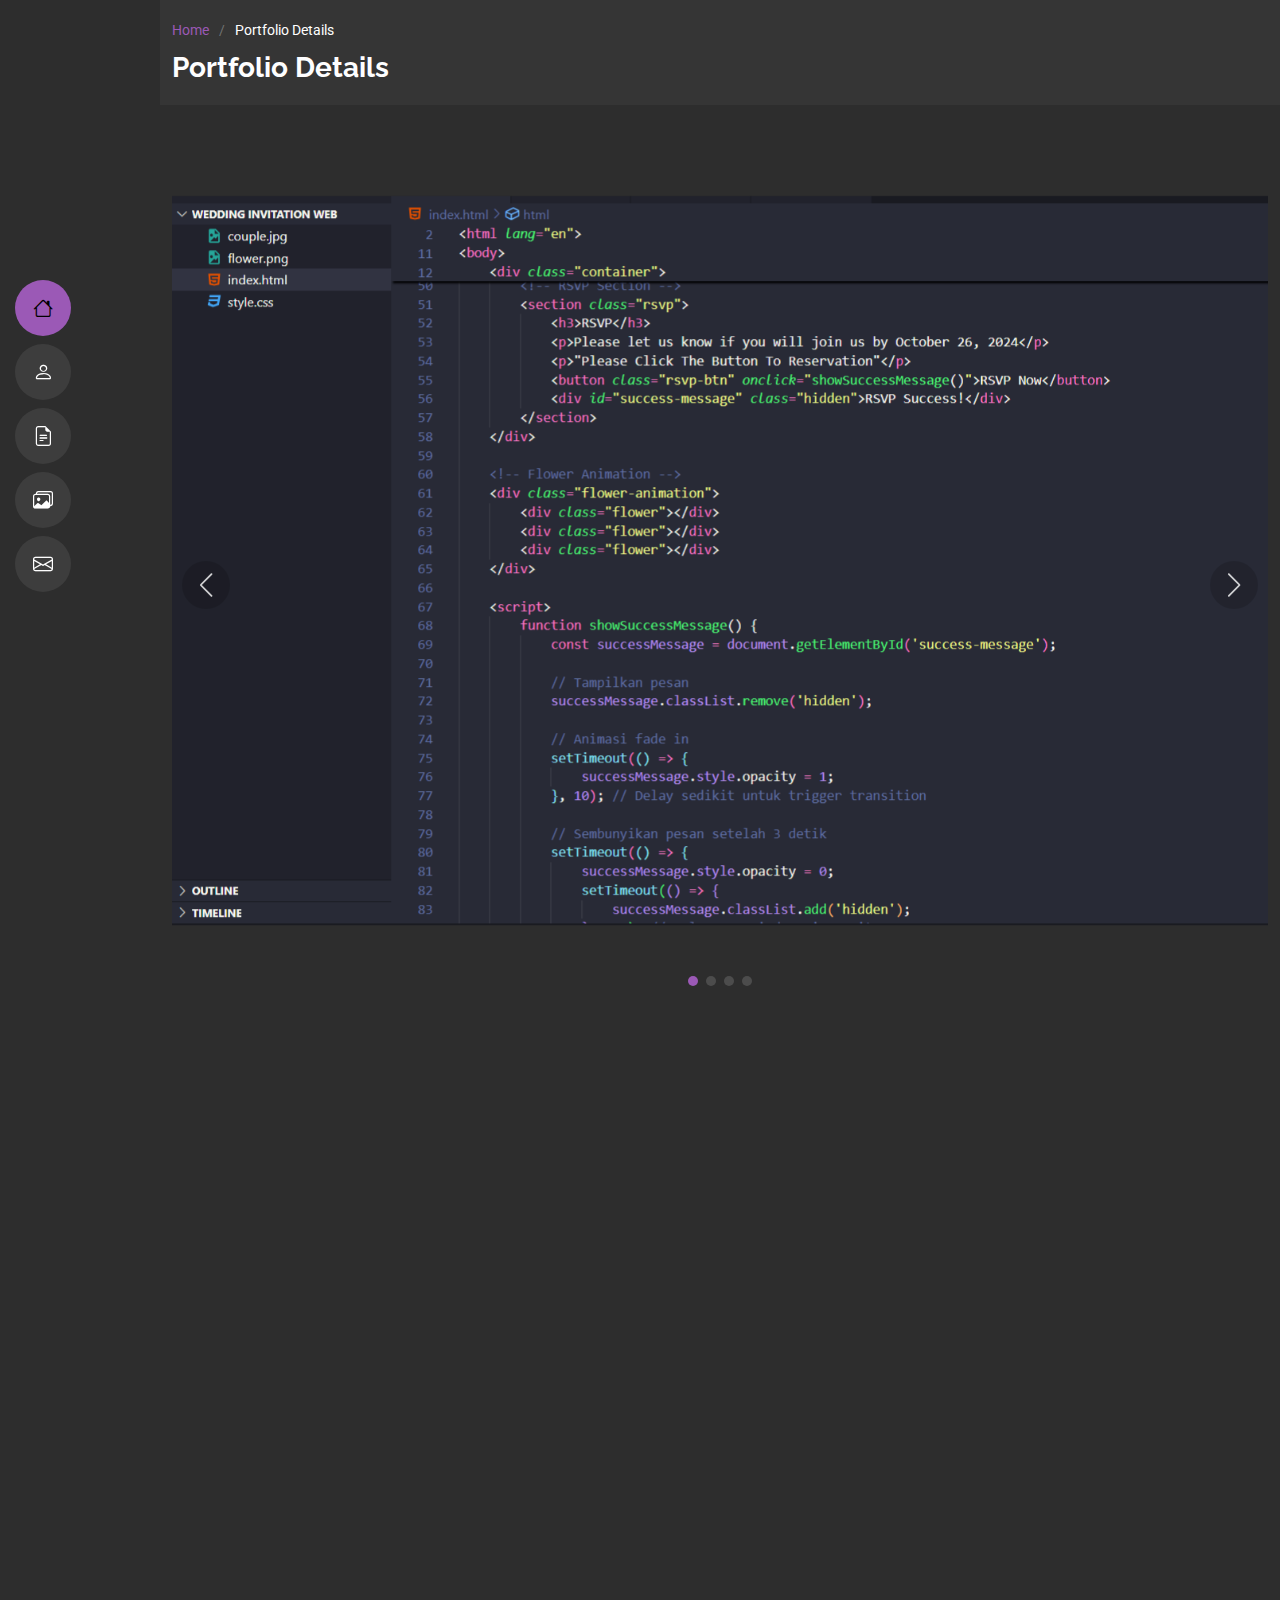
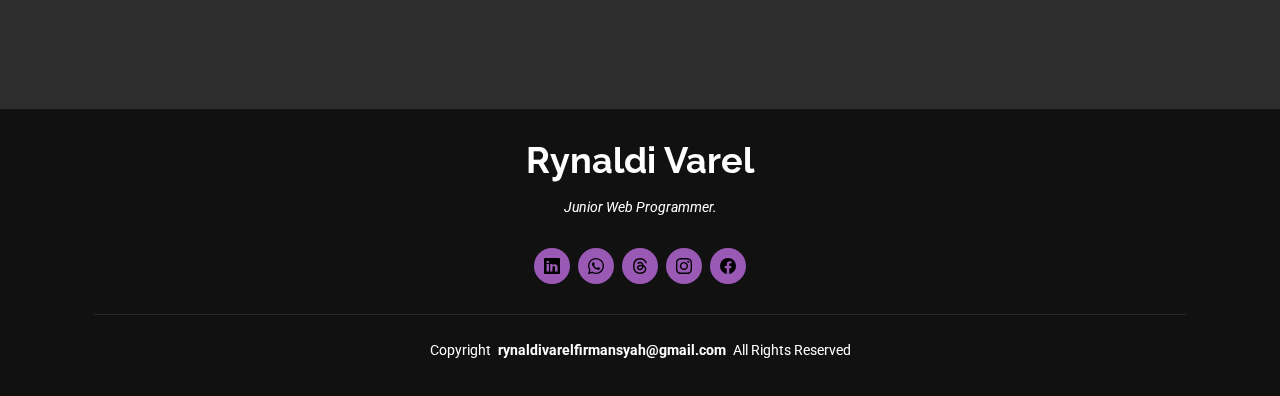
<file: portfolio-details.html>
<!DOCTYPE html>
<html lang="en">

<head>
  <meta charset="utf-8">
  <meta content="width=device-width, initial-scale=1.0" name="viewport">
  <title>Portfolio Details - My Portofolio Rynaldi</title>
  <meta content="" name="description">
  <meta content="" name="keywords">

  <!-- Favicons -->
  <link href="assets/img/favicon.png" rel="icon">
  <link href="assets/img/apple-touch-icon.png" rel="apple-touch-icon">

  <!-- Fonts -->
  <link href="https://fonts.googleapis.com" rel="preconnect">
  <link href="https://fonts.gstatic.com" rel="preconnect" crossorigin>
  <link href="https://fonts.googleapis.com/css2?family=Roboto:ital,wght@0,100;0,300;0,400;0,500;0,700;0,900;1,100;1,300;1,400;1,500;1,700;1,900&family=Poppins:ital,wght@0,100;0,200;0,300;0,400;0,500;0,600;0,700;0,800;0,900;1,100;1,200;1,300;1,400;1,500;1,600;1,700;1,800;1,900&family=Raleway:ital,wght@0,100;0,200;0,300;0,400;0,500;0,600;0,700;0,800;0,900;1,100;1,200;1,300;1,400;1,500;1,600;1,700;1,800;1,900&display=swap" rel="stylesheet">

  <!-- Vendor CSS Files -->
  <link href="assets/vendor/bootstrap/css/bootstrap.min.css" rel="stylesheet">
  <link href="assets/vendor/bootstrap-icons/bootstrap-icons.css" rel="stylesheet">
  <link href="assets/vendor/aos/aos.css" rel="stylesheet">
  <link href="assets/vendor/glightbox/css/glightbox.min.css" rel="stylesheet">
  <link href="assets/vendor/swiper/swiper-bundle.min.css" rel="stylesheet">

  <!-- Main CSS File -->
  <link href="assets/css/main.css" rel="stylesheet">

  <!-- =======================================================
  * Template Name: MyResume
  * Template URL: https://bootstrapmade.com/free-html-bootstrap-template-my-resume/
  * Updated: Jun 29 2024 with Bootstrap v5.3.3
  * Author: BootstrapMade.com
  * License: https://bootstrapmade.com/license/
  ======================================================== -->
</head>

<body class="portfolio-details-page">

  <header id="header" class="header d-flex flex-column justify-content-center">

    <i class="header-toggle d-xl-none bi bi-list"></i>

    <nav id="navmenu" class="navmenu">
      <ul>
<li><a href="#hero" class="active"><i class="bi bi-house navicon"></i><span>Home</span></a></li>
        <li><a href="#about"><i class="bi bi-person navicon"></i><span>About</span></a></li>
        <li><a href="#resume"><i class="bi bi-file-earmark-text navicon"></i><span>Resume</span></a></li>
        <li><a href="#portfolio"><i class="bi bi-images navicon"></i><span>Portfolio</span></a></li>
        <!--<li><a href="#services"><i class="bi bi-hdd-stack navicon"></i><span>Services</span></a></li><-->
        <li><a href="#contact"><i class="bi bi-envelope navicon"></i><span>Contact</span></a></li>
      </ul>
    </nav>

  </header>

  <main class="main">

    <!-- Page Title -->
    <div class="page-title" data-aos="fade">
      <div class="container">
        <nav class="breadcrumbs">
          <ol>
            <li><a href="index.html">Home</a></li>
            <li class="current">Portfolio Details</li>
          </ol>
        </nav>
        <h1>Portfolio Details</h1>
      </div>
    </div><!-- End Page Title -->

    <!-- Portfolio Details Section -->
    <section id="portfolio-details" class="portfolio-details section">

      <div class="container" data-aos="fade-up">

        <div class="portfolio-details-slider swiper init-swiper">
          <script type="application/json" class="swiper-config">
            {
              "loop": true,
              "speed": 600,
              "autoplay": {
                "delay": 5000
              },
              "slidesPerView": "auto",
              "navigation": {
                "nextEl": ".swiper-button-next",
                "prevEl": ".swiper-button-prev"
              },
              "pagination": {
                "el": ".swiper-pagination",
                "type": "bullets",
                "clickable": true
              }
            }
          </script>
          <div class="swiper-wrapper align-items-center">

            <div class="swiper-slide">
              <img src="assets/img/portfolio/WedInvitCode.png" alt="">
            </div>

            <div class="swiper-slide">
              <img src="assets/img/portfolio/RestoCode.png" alt="">
            </div>

            <div class="swiper-slide">
              <img src="assets/img/portfolio/BasicCrudCode.png" alt="">
            </div>

            <div class="swiper-slide">
              <img src="assets/img/portfolio/MyPortfolioCode.png" alt="">
            </div>

          </div>
          <div class="swiper-button-prev"></div>
          <div class="swiper-button-next"></div>
          <div class="swiper-pagination"></div>
        </div>

        <div class="row justify-content-between gy-4 mt-4">

          <div class="col-lg-8" data-aos="fade-up">
            <div class="portfolio-description">
              <h2>About This Project Code For Portfolio</h2>
              <p>
                This is the example code behind the web project that I have created, it looks simple and easy because I still have to learn more about creating this web project.
              </p>
              <p>
                I will continue to learn and learn about making a proper website so that it is suitable for use by people who need it.
              </p>

              <div class="testimonial-item">
                <p>
                  <i class="bi bi-quote quote-icon-left"></i>
                  <span>The only way to learn a new programming language is by writing programs in it.</span>
                  <i class="bi bi-quote quote-icon-right"></i>
                </p>
                <div>
                  <img src="assets/img/portfolio/Dennis_Ritchie.jpg" class="testimonial-img" alt="">
                  <h3>Dennis Ritchie</h3>
                  <h4>inventor of the C programming language</h4>
                </div>
              </div>

              <p>
                "Don't be afraid of errors, because with each error, we learn to be better. Debugging is part of the process to become a great programmer!"
              </p>

              <p>
                "Never feel too small in the world of programming. Every line of code you write has the potential to change the world."
              </p>

              <p>
                "Coding is like solving puzzles; the more you practice, the sharper your skills become. Failing today doesn’t mean failing forever."
              </p>

              <p>
                -For Programmers, By Programmers.
              </p>

            </div>
          </div>

          <div class="col-lg-3" data-aos="fade-up" data-aos-delay="100">
            <div class="portfolio-info">
              <h3>Project information</h3>
              <ul>
                <li><strong>Category</strong> Web code</li>
                <li><strong>Client</strong> None</li>
                <li><strong>Project date</strong> 01 January, 2024 - Present</li>
                <li><strong>Project Creator</strong> Rynaldi Varel</li>
                <!--<li><strong>Project URL</strong> <a href="#">www.example.com</a></li>-->
                <li><a href="#" class="btn-visit align-self-start">Visit Website</a></li>
              </ul>
            </div>
          </div>

        </div>

      </div>

    </section><!-- /Portfolio Details Section -->

  </main>

  <footer id="footer" class="footer position-relative light-background">
    <div class="container">
      <h3 class="sitename">Rynaldi Varel</h3>
      <p>Junior Web Programmer.</p>
      <div class="social-links d-flex justify-content-center">
        <a href="https://www.linkedin.com/in/rynaldi-varel-126598336?utm_source=share&utm_campaign=share_via&utm_content=profile&utm_medium=android_app"><i class="bi bi-linkedin"></i></a>
        <a href="https://wa.me/qr/FPFV6TZVAUN2C1"><i class="bi bi-whatsapp"></i></a>
        <a href="https://www.threads.net/@rynalddway?source_application=com.instagram.android&glyph_type=SELF_PROFILE"><i class="bi bi-threads"></i></a>
        <a href="https://www.instagram.com/rynalddway/profilecard/?igsh=MW5hNXgxcGg0Ym1pMA=="><i class="bi bi-instagram"></i></a>
        <a href="https://www.facebook.com/rynaldi.firmansyah.9?mibextid=ZbWKwL"><i class="bi bi-facebook"></i></a>
      </div>
      <div class="container">
        <div class="copyright">
          <span>Copyright</span> <strong class="px-1 sitename">rynaldivarelfirmansyah@gmail.com</strong> <span>All Rights Reserved</span>
        </div>
        <div class="credits">
          <!-- All the links in the footer should remain intact. -->
          <!-- You can delete the links only if you've purchased the pro version. -->
          <!-- Licensing information: https://bootstrapmade.com/license/ -->
          <!-- Purchase the pro version with working PHP/AJAX contact form: [buy-url] -->
          <!--Designed by <a href="https://bootstrapmade.com/">BootstrapMade</a>-->
        </div>
      </div>
    </div>
  </footer>

  <!-- Scroll Top -->
  <a href="#" id="scroll-top" class="scroll-top d-flex align-items-center justify-content-center"><i class="bi bi-arrow-up-short"></i></a>

  <!-- Preloader -->
  <div id="preloader"></div>

  <!-- Vendor JS Files -->
  <script src="assets/vendor/bootstrap/js/bootstrap.bundle.min.js"></script>
  <script src="assets/vendor/php-email-form/validate.js"></script>
  <script src="assets/vendor/aos/aos.js"></script>
  <script src="assets/vendor/typed.js/typed.umd.js"></script>
  <script src="assets/vendor/purecounter/purecounter_vanilla.js"></script>
  <script src="assets/vendor/waypoints/noframework.waypoints.js"></script>
  <script src="assets/vendor/glightbox/js/glightbox.min.js"></script>
  <script src="assets/vendor/imagesloaded/imagesloaded.pkgd.min.js"></script>
  <script src="assets/vendor/isotope-layout/isotope.pkgd.min.js"></script>
  <script src="assets/vendor/swiper/swiper-bundle.min.js"></script>

  <!-- Main JS File -->
  <script src="assets/js/main.js"></script>

</body>

</html>
</file>
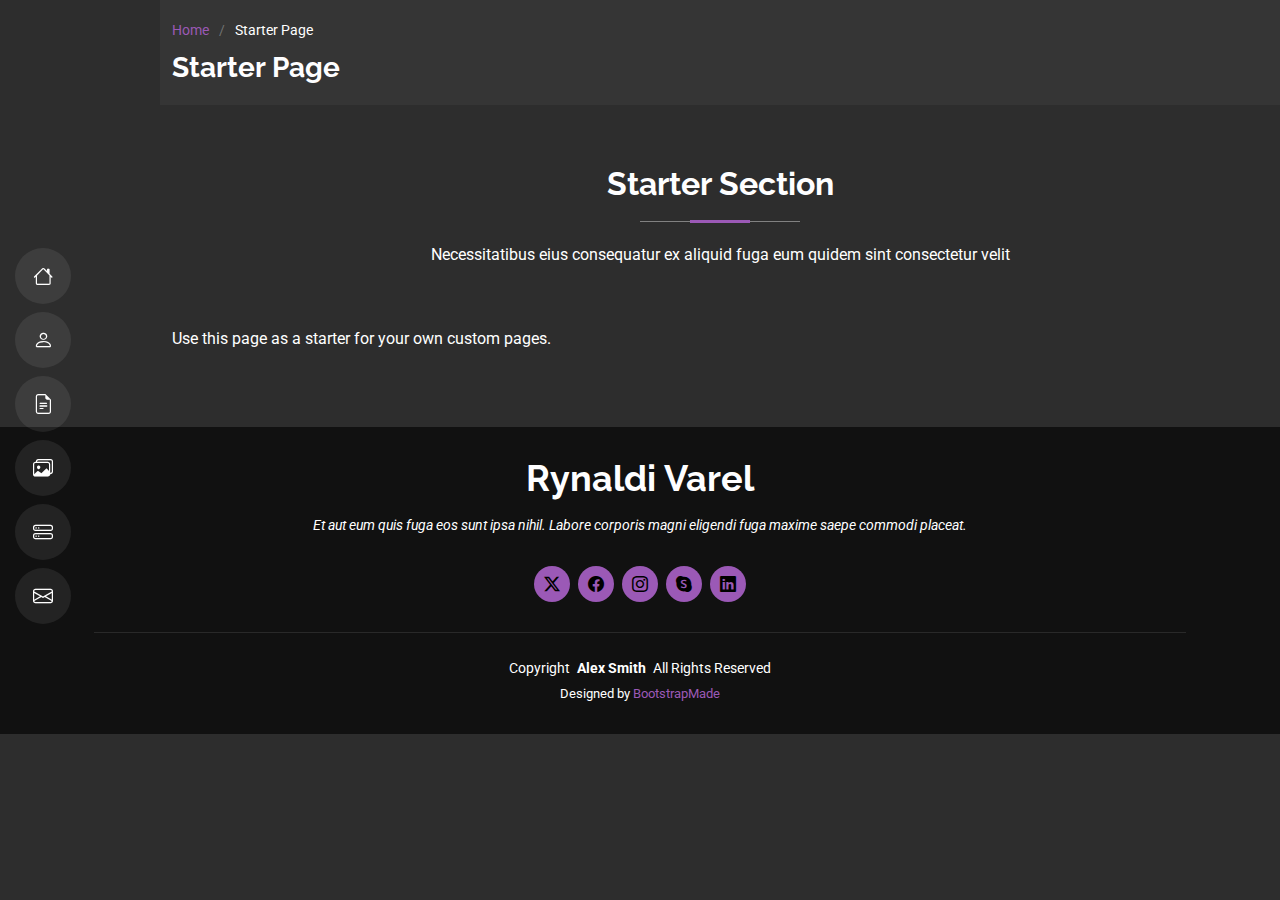
<file: starter-page.html>
<!DOCTYPE html>
<html lang="en">

<head>
  <meta charset="utf-8">
  <meta content="width=device-width, initial-scale=1.0" name="viewport">
  <title>Starter Page - MyResume Bootstrap Template</title>
  <meta content="" name="description">
  <meta content="" name="keywords">

  <!-- Favicons -->
  <link href="assets/img/favicon.png" rel="icon">
  <link href="assets/img/apple-touch-icon.png" rel="apple-touch-icon">

  <!-- Fonts -->
  <link href="https://fonts.googleapis.com" rel="preconnect">
  <link href="https://fonts.gstatic.com" rel="preconnect" crossorigin>
  <link href="https://fonts.googleapis.com/css2?family=Roboto:ital,wght@0,100;0,300;0,400;0,500;0,700;0,900;1,100;1,300;1,400;1,500;1,700;1,900&family=Poppins:ital,wght@0,100;0,200;0,300;0,400;0,500;0,600;0,700;0,800;0,900;1,100;1,200;1,300;1,400;1,500;1,600;1,700;1,800;1,900&family=Raleway:ital,wght@0,100;0,200;0,300;0,400;0,500;0,600;0,700;0,800;0,900;1,100;1,200;1,300;1,400;1,500;1,600;1,700;1,800;1,900&display=swap" rel="stylesheet">

  <!-- Vendor CSS Files -->
  <link href="assets/vendor/bootstrap/css/bootstrap.min.css" rel="stylesheet">
  <link href="assets/vendor/bootstrap-icons/bootstrap-icons.css" rel="stylesheet">
  <link href="assets/vendor/aos/aos.css" rel="stylesheet">
  <link href="assets/vendor/glightbox/css/glightbox.min.css" rel="stylesheet">
  <link href="assets/vendor/swiper/swiper-bundle.min.css" rel="stylesheet">

  <!-- Main CSS File -->
  <link href="assets/css/main.css" rel="stylesheet">

  <!-- =======================================================
  * Template Name: MyResume
  * Template URL: https://bootstrapmade.com/free-html-bootstrap-template-my-resume/
  * Updated: Jun 29 2024 with Bootstrap v5.3.3
  * Author: BootstrapMade.com
  * License: https://bootstrapmade.com/license/
  ======================================================== -->
</head>

<body class="starter-page-page">

  <header id="header" class="header d-flex flex-column justify-content-center">

    <i class="header-toggle d-xl-none bi bi-list"></i>

    <nav id="navmenu" class="navmenu">
      <ul>
        <li><a href="#hero"><i class="bi bi-house navicon"></i><span>Home</span></a></li>
        <li><a href="#about"><i class="bi bi-person navicon"></i><span>About</span></a></li>
        <li><a href="#resume"><i class="bi bi-file-earmark-text navicon"></i><span>Resume</span></a></li>
        <li><a href="#portfolio"><i class="bi bi-images navicon"></i><span>Portfolio</span></a></li>
        <li><a href="#services"><i class="bi bi-hdd-stack navicon"></i><span>Services</span></a></li>
        <li><a href="#contact"><i class="bi bi-envelope navicon"></i><span>Contact</span></a></li>
      </ul>
    </nav>

  </header>

  <main class="main">

    <!-- Page Title -->
    <div class="page-title" data-aos="fade">
      <div class="container">
        <nav class="breadcrumbs">
          <ol>
            <li><a href="index.html">Home</a></li>
            <li class="current">Starter Page</li>
          </ol>
        </nav>
        <h1>Starter Page</h1>
      </div>
    </div><!-- End Page Title -->

    <!-- Starter Section Section -->
    <section id="starter-section" class="starter-section section">

      <!-- Section Title -->
      <div class="container section-title" data-aos="fade-up">
        <h2>Starter Section</h2>
        <p>Necessitatibus eius consequatur ex aliquid fuga eum quidem sint consectetur velit</p>
      </div><!-- End Section Title -->

      <div class="container" data-aos="fade-up">
        <p>Use this page as a starter for your own custom pages.</p>
      </div>

    </section><!-- /Starter Section Section -->

  </main>

  <footer id="footer" class="footer position-relative light-background">
    <div class="container">
      <h3 class="sitename">Rynaldi Varel</h3>
      <p>Et aut eum quis fuga eos sunt ipsa nihil. Labore corporis magni eligendi fuga maxime saepe commodi placeat.</p>
      <div class="social-links d-flex justify-content-center">
        <a href=""><i class="bi bi-twitter-x"></i></a>
        <a href=""><i class="bi bi-facebook"></i></a>
        <a href=""><i class="bi bi-instagram"></i></a>
        <a href=""><i class="bi bi-skype"></i></a>
        <a href=""><i class="bi bi-linkedin"></i></a>
      </div>
      <div class="container">
        <div class="copyright">
          <span>Copyright</span> <strong class="px-1 sitename">Alex Smith</strong> <span>All Rights Reserved</span>
        </div>
        <div class="credits">
          <!-- All the links in the footer should remain intact. -->
          <!-- You can delete the links only if you've purchased the pro version. -->
          <!-- Licensing information: https://bootstrapmade.com/license/ -->
          <!-- Purchase the pro version with working PHP/AJAX contact form: [buy-url] -->
          Designed by <a href="https://bootstrapmade.com/">BootstrapMade</a>
        </div>
      </div>
    </div>
  </footer>

  <!-- Scroll Top -->
  <a href="#" id="scroll-top" class="scroll-top d-flex align-items-center justify-content-center"><i class="bi bi-arrow-up-short"></i></a>

  <!-- Preloader -->
  <div id="preloader"></div>

  <!-- Vendor JS Files -->
  <script src="assets/vendor/bootstrap/js/bootstrap.bundle.min.js"></script>
  <script src="assets/vendor/php-email-form/validate.js"></script>
  <script src="assets/vendor/aos/aos.js"></script>
  <script src="assets/vendor/typed.js/typed.umd.js"></script>
  <script src="assets/vendor/purecounter/purecounter_vanilla.js"></script>
  <script src="assets/vendor/waypoints/noframework.waypoints.js"></script>
  <script src="assets/vendor/glightbox/js/glightbox.min.js"></script>
  <script src="assets/vendor/imagesloaded/imagesloaded.pkgd.min.js"></script>
  <script src="assets/vendor/isotope-layout/isotope.pkgd.min.js"></script>
  <script src="assets/vendor/swiper/swiper-bundle.min.js"></script>

  <!-- Main JS File -->
  <script src="assets/js/main.js"></script>

</body>

</html>
</file>
<file: assets/css/main.css>
body::-webkit-scrollbar {
  width: 15px !important;
  }

body::-webkit-scrollbar-track {
  background-color: #2d2d2d !important;
  border-radius: thin !important;
  }

body::-webkit-scrollbar-thumb {
  background-color: #4b4a4a !important;
  border-radius: 5px !important;
  }

body::-webkit-scrollbar-thumb:hover {
  background-color: #9b59b6 !important;
  }

html {
  scrollbar-width: thin; 
  scrollbar-color: #9b59b6 #2d2d2d; /* Warna thumb dan track */
  }


/* Fonts */
:root {
  --default-font: "Roboto",  system-ui, -apple-system, "Segoe UI", Roboto, "Helvetica Neue", Arial, "Noto Sans", "Liberation Sans", sans-serif, "Apple Color Emoji", "Segoe UI Emoji", "Segoe UI Symbol", "Noto Color Emoji";
  --heading-font: "Raleway",  sans-serif;
  --nav-font: "Poppins",  sans-serif;
}

/* Global Colors - The following color variables are used throughout the website. Updating them here will change the color scheme of the entire website */
:root { 
  --background-color: #2d2d2d; /* Background color for the entire website, including individual sections */
  --default-color: #ffffff; /* Default color used for the majority of the text content across the entire website */
  --heading-color: #fefeff; /* Color for headings, subheadings and title throughout the website */
  --accent-color: #9b59b6; /* Accent color that represents your brand on the website. It's used for buttons, links, and other elements that need to stand out */
  --surface-color: #ffffff; /* The surface color is used as a background of boxed elements within sections, such as cards, icon boxes, or other elements that require a visual separation from the global background. */
  --contrast-color: #000000; /* Contrast color for text, ensuring readability against backgrounds of accent, heading, or default colors. */
}

/* Nav Menu Colors - The following color variables are used specifically for the navigation menu. They are separate from the global colors to allow for more customization options */
:root {
  --nav-color: #ffffff;  /* The default color of the main navmenu links */
  --nav-hover-color: #9b59b6; /* Applied to main navmenu links when they are hovered over or active */
  --nav-mobile-background-color: #ffffff; /* Used as the background color for mobile navigation menu */
  --nav-dropdown-background-color: #ffffff; /* Used as the background color for dropdown items that appear when hovering over primary navigation items */
  --nav-dropdown-color: #31363b; /* Used for navigation links of the dropdown items in the navigation menu. */
  --nav-dropdown-hover-color: #9b59b6; /* Similar to --nav-hover-color, this color is applied to dropdown navigation links when they are hovered over. */
}

/* Color Presets - These classes override global colors when applied to any section or element, providing reuse of the sam color scheme. */

.light-background {
  --background-color: #0a0a0acb;
  --surface-color: #ffffff;
}

.dark-background {
  --background-color: #060606;
  --default-color: #ffffff;
  --heading-color: #ffffff;
  --surface-color: #252525;
  --contrast-color: #ffffff;
}

/* Smooth scroll */
:root {
  scroll-behavior: smooth;
}

/*--------------------------------------------------------------
# General Styling & Shared Classes
--------------------------------------------------------------*/
body {
  color: var(--default-color);
  background-color: var(--background-color);
  font-family: var(--default-font);
}

a {
  color: var(--accent-color);
  text-decoration: none;
  transition: 0.3s;
}

a:hover {
  color: color-mix(in srgb, var(--accent-color), transparent 25%);
  text-decoration: none;
}

h1,
h2,
h3,
h4,
h5,
h6 {
  color: var(--heading-color);
  font-family: var(--heading-font);
}

/* PHP Email Form Messages
------------------------------*/
.php-email-form .error-message {
  display: none;
  background: #df1529;
  color: #ffffff;
  text-align: left;
  padding: 15px;
  margin-bottom: 24px;
  font-weight: 600;
}

.php-email-form .sent-message {
  display: none;
  color: #ffffff;
  background: #059652;
  text-align: center;
  padding: 15px;
  margin-bottom: 24px;
  font-weight: 600;
}

.php-email-form .loading {
  display: none;
  background: var(--surface-color);
  text-align: center;
  padding: 15px;
  margin-bottom: 24px;
}

.php-email-form .loading:before {
  content: "";
  display: inline-block;
  border-radius: 50%;
  width: 24px;
  height: 24px;
  margin: 0 10px -6px 0;
  border: 3px solid var(--accent-color);
  border-top-color: var(--surface-color);
  animation: php-email-form-loading 1s linear infinite;
}

@keyframes php-email-form-loading {
  0% {
    transform: rotate(0deg);
  }

  100% {
    transform: rotate(360deg);
  }
}

/*--------------------------------------------------------------
# Global Header
--------------------------------------------------------------*/
.header {
  color: var(--default-color);
  position: fixed;
  top: 0;
  left: 0;
  bottom: 0;
  padding: 0 15px;
  transition: all ease-in-out 0.3s;
  overflow-y: auto;
  z-index: 997;
  min-width: 200px;
}

@media (max-width: 1199px) {
  .header {
    background-color: var(--background-color);
    border-right: 1px solid color-mix(in srgb, var(--default-color), transparent 90%);
    width: 300px;
    left: -100%;
  }
}

@media (min-width: 1200px) and (max-width: 1600px) {
  .header~main {
    margin-left: 160px;
  }

  .header~main .hero {
    margin-left: -160px;
    width: 100vw;
  }
}

.header.header-show {
  left: 0;
}

.header .header-toggle {
  color: var(--contrast-color);
  background-color: var(--accent-color);
  font-size: 22px;
  display: flex;
  align-items: center;
  justify-content: center;
  width: 40px;
  height: 40px;
  border-radius: 50%;
  cursor: pointer;
  position: fixed;
  top: 15px;
  right: 15px;
  z-index: 9999;
  transition: background-color 0.3s;
}

.header .header-toggle:hover {
  color: var(--contrast-color);
  background-color: color-mix(in srgb, var(--accent-color) 90%, white 15%);
}

/*--------------------------------------------------------------
# Navigation Menu
--------------------------------------------------------------*/
.navmenu {
  padding: 0;
  z-index: 9997;
}

.navmenu ul {
  list-style: none;
  padding: 0 0 20px 0;
  margin: 0;
  width: 140px;
}

.navmenu a,
.navmenu a:focus {
  color: var(--nav-color);
  font-family: var(--nav-font);
  display: flex;
  align-items: center;
  padding: 10px 18px;
  margin-bottom: 8px;
  font-size: 15px;
  border-radius: 50px;
  background: color-mix(in srgb, var(--default-color), transparent 92%);
  height: 56px;
  width: 100%;
  overflow: hidden;
  transition: 0.3s;
}

.navmenu a i,
.navmenu a:focus i {
  font-size: 20px;
}

.navmenu a span,
.navmenu a:focus span {
  padding: 0 5px 0 7px;
}

@media (min-width: 992px) {

  .navmenu a,
  .navmenu a:focus {
    max-width: 56px;
  }

  .navmenu a span,
  .navmenu a:focus span {
    display: none;
  }
}

.navmenu a:hover,
.navmenu .active,
.navmenu .active:focus,
.navmenu li:hover>a {
  color: var(--contrast-color);
  background: var(--nav-hover-color);
}

.navmenu a:hover,
.navmenu li:hover>a {
  max-width: 100%;
  color: var(--contrast-color);
}

.navmenu a:hover span,
.navmenu li:hover>a span {
  display: block;
}

/*--------------------------------------------------------------
# Global Footer
--------------------------------------------------------------*/
.footer {
  color: var(--default-color);
  background-color: var(--background-color);
  font-size: 14px;
  text-align: center;
  padding: 30px 0;
  position: relative;
}

.footer h3 {
  font-size: 36px;
  font-weight: 700;
  position: relative;
  padding: 0;
  margin: 0 0 15px 0;
}

.footer p {
  font-size: 15;
  font-style: italic;
  padding: 0;
  margin: 0 0 30px 0;
}

.footer .social-links {
  margin: 0 0 30px 0;
}

.footer .social-links a {
  font-size: 16px;
  display: flex;
  align-items: center;
  justify-content: center;
  background: var(--accent-color);
  color: var(--contrast-color);
  line-height: 1;
  margin: 0 4px;
  border-radius: 50%;
  text-align: center;
  width: 36px;
  height: 36px;
  transition: 0.3s;
}

.footer .social-links a:hover {
  background: color-mix(in srgb, var(--accent-color), transparent 20%);
  text-decoration: none;
}

.footer .copyright {
  padding-top: 25px;
  border-top: 1px solid color-mix(in srgb, var(--default-color), transparent 90%);
}

.footer .credits {
  font-size: 13px;
  padding-top: 5px;
}

/*--------------------------------------------------------------
# Preloader
--------------------------------------------------------------*/
#preloader {
  position: fixed;
  inset: 0;
  z-index: 999999;
  overflow: hidden;
  background: var(--background-color);
  transition: all 0.6s ease-out;
}

#preloader:before {
  content: "";
  position: fixed;
  top: calc(50% - 30px);
  left: calc(50% - 30px);
  border: 6px solid #ffffff;
  border-color: var(--accent-color) transparent var(--accent-color) transparent;
  border-radius: 50%;
  width: 60px;
  height: 60px;
  animation: animate-preloader 1.5s linear infinite;
}

@keyframes animate-preloader {
  0% {
    transform: rotate(0deg);
  }

  100% {
    transform: rotate(360deg);
  }
}

/*--------------------------------------------------------------
# Scroll Top Button
--------------------------------------------------------------*/
.scroll-top {
  position: fixed;
  visibility: hidden;
  opacity: 0;
  right: 15px;
  bottom: -15px;
  z-index: 99999;
  background-color: var(--accent-color);
  width: 44px;
  height: 44px;
  border-radius: 50px;
  transition: all 0.4s;
}

.scroll-top i {
  font-size: 24px;
  color: var(--contrast-color);
  line-height: 0;
}

.scroll-top:hover {
  background-color: color-mix(in srgb, var(--accent-color), transparent 20%);
  color: var(--contrast-color);
}

.scroll-top.active {
  visibility: visible;
  opacity: 1;
  bottom: 15px;
}

/*--------------------------------------------------------------
# Disable aos animation delay on mobile devices
--------------------------------------------------------------*/
@media screen and (max-width: 768px) {
  [data-aos-delay] {
    transition-delay: 0 !important;
  }
}

/*--------------------------------------------------------------
# Global Page Titles & Breadcrumbs
--------------------------------------------------------------*/
.page-title {
  --background-color: color-mix(in srgb, var(--default-color), transparent 96%);
  color: var(--default-color);
  background-color: var(--background-color);
  padding: 20px 0;
  position: relative;
}

.page-title h1 {
  font-size: 28px;
  font-weight: 700;
  margin: 0;
}

.page-title .breadcrumbs ol {
  display: flex;
  flex-wrap: wrap;
  list-style: none;
  padding: 0 0 10px 0;
  margin: 0;
  font-size: 14px;
  font-weight: 400;
}

.page-title .breadcrumbs ol li+li {
  padding-left: 10px;
}

.page-title .breadcrumbs ol li+li::before {
  content: "/";
  display: inline-block;
  padding-right: 10px;
  color: color-mix(in srgb, var(--default-color), transparent 70%);
}

/*--------------------------------------------------------------
# Global Sections
--------------------------------------------------------------*/
section,
.section {
  color: var(--default-color);
  background-color: var(--background-color);
  padding: 60px 0;
  overflow: clip;
}

/*--------------------------------------------------------------
# Global Section Titles
--------------------------------------------------------------*/
.section-title {
  text-align: center;
  padding-bottom: 60px;
  position: relative;
}

.section-title h2 {
  font-size: 32px;
  font-weight: 700;
  margin-bottom: 20px;
  padding-bottom: 20px;
  position: relative;
}

.section-title h2:before {
  content: "";
  position: absolute;
  display: block;
  width: 160px;
  height: 1px;
  background: color-mix(in srgb, var(--default-color), transparent 60%);
  left: 0;
  right: 0;
  bottom: 1px;
  margin: auto;
}

.section-title h2::after {
  content: "";
  position: absolute;
  display: block;
  width: 60px;
  height: 3px;
  background: var(--accent-color);
  left: 0;
  right: 0;
  bottom: 0;
  margin: auto;
}

.section-title p {
  margin-bottom: 0;
}

/*--------------------------------------------------------------
# Hero Section
--------------------------------------------------------------*/
.hero {
  width: 100%;
  min-height: 100vh;
  position: relative;
  padding: 80px 0;
  display: flex;
  align-items: center;
  justify-content: center;
}

.hero img {
  position: absolute;
  inset: 0;
  display: block;
  width: 100%;
  height: 100%;
  object-fit: cover;
  z-index: 1;
}

.hero:before {
  content: "";
  background: color-mix(in srgb, var(--background-color), transparent 30%);
  position: absolute;
  inset: 0;
  z-index: 2;
}

.hero .container {
  position: relative;
  z-index: 3;
}

.hero h2 {
  margin: 0;
  font-size: 64px;
  font-weight: 700;
}

.hero p {
  margin: 5px 0 0 0;
  font-size: 26px;
}

.hero p span {
  letter-spacing: 1px;
  border-bottom: 2px solid var(--accent-color);
}

.hero .social-links {
  margin-top: 25px;
}

.hero .social-links a {
  font-size: 20px;
  display: inline-block;
  color: color-mix(in srgb, var(--default-color), transparent 30%);
  line-height: 1;
  margin-right: 20px;
  transition: 0.3s;
}

.hero .social-links a:hover {
  color: var(--accent-color);
}

@media (max-width: 768px) {
  .hero h2 {
    font-size: 32px;
  }

  .hero p {
    font-size: 20px;
  }
}

/*--------------------------------------------------------------
# About Section
--------------------------------------------------------------*/
.about .content h2 {
  font-weight: 700;
  font-size: 24px;
}

.about .content ul {
  list-style: none;
  padding: 0;
}

.about .content ul li {
  margin-bottom: 20px;
  display: flex;
  align-items: center;
}

.about .content ul strong {
  margin-right: 10px;
}

.about .content ul i {
  font-size: 16px;
  margin-right: 5px;
  color: var(--accent-color);
  line-height: 0;
}

/*--------------------------------------------------------------
# Stats Section
--------------------------------------------------------------*/
.stats i {
  background-color: var(--accent-color);
  color: var(--contrast-color);
  width: 54px;
  height: 54px;
  font-size: 24px;
  border-radius: 50px;
  display: inline-flex;
  align-items: center;
  justify-content: center;
  position: relative;
  z-index: 1;
}

.stats .stats-item {
  margin-top: 10px;
  width: 100%;
  position: relative;
  text-align: center;
  z-index: 0;
}

.stats .stats-item span {
  font-size: 36px;
  display: block;
  font-weight: 700;
  color: color-mix(in srgb, var(--default-color), transparent 20%);
}

.stats .stats-item p {
  padding: 0;
  margin: 0;
  color: color-mix(in srgb, var(--default-color), transparent 50%);
  font-size: 16px;
}

/*--------------------------------------------------------------
# Skills Section
--------------------------------------------------------------*/
.skills .progress {
  height: 60px;
  display: block;
  background: none;
  border-radius: 0;
}

.skills .progress .skill {
  color: var(--heading-color);
  padding: 0;
  margin: 0 0 6px 0;
  text-transform: uppercase;
  display: block;
  font-weight: 600;
  font-family: var(--heading-font);
}

.skills .progress .skill .val {
  float: right;
  font-style: normal;
}

.skills .progress-bar-wrap {
  background: color-mix(in srgb, var(--default-color), transparent 90%);
  height: 10px;
}

.skills .progress-bar {
  width: 1px;
  height: 10px;
  transition: 0.9s;
  background-color: var(--accent-color);
  border-radius: 0;
}

/*--------------------------------------------------------------
# Resume Section
--------------------------------------------------------------*/
.resume .resume-title {
  color: var(--heading-color);
  font-size: 26px;
  font-weight: 700;
  margin-top: 20px;
  margin-bottom: 20px;
}

.resume .resume-item {
  padding: 0 0 20px 20px;
  margin-top: -2px;
  border-left: 2px solid var(--accent-color);
  position: relative;
}

.resume .resume-item h4 {
  line-height: 18px;
  font-size: 18px;
  font-weight: 600;
  text-transform: uppercase;
  color: color-mix(in srgb, var(--default-color), transparent 20%);
  margin-bottom: 10px;
}

.resume .resume-item h5 {
  font-size: 16px;
  padding: 5px 15px;
  display: inline-block;
  font-weight: 600;
  margin-bottom: 10px;
}

.resume .resume-item ul {
  padding-left: 20px;
}

.resume .resume-item ul li {
  padding-bottom: 10px;
}

.resume .resume-item:last-child {
  padding-bottom: 0;
}

.resume .resume-item::before {
  content: "";
  position: absolute;
  width: 16px;
  height: 16px;
  border-radius: 50px;
  left: -9px;
  top: 0;
  background: var(--background-color);
  border: 2px solid var(--accent-color);
}

/*--------------------------------------------------------------
# Portfolio Section
--------------------------------------------------------------*/
.portfolio .portfolio-filters {
  padding: 0;
  margin: 0 auto 20px auto;
  list-style: none;
  text-align: center;
}

.portfolio .portfolio-filters li {
  cursor: pointer;
  display: inline-block;
  padding: 8px 20px 10px 20px;
  margin: 0;
  font-size: 15px;
  font-weight: 500;
  line-height: 1;
  margin-bottom: 5px;
  border-radius: 50px;
  transition: all 0.3s ease-in-out;
  font-family: var(--heading-font);
}

.portfolio .portfolio-filters li:hover,
.portfolio .portfolio-filters li.filter-active {
  color: var(--contrast-color);
  background-color: var(--accent-color);
}

.portfolio .portfolio-filters li:first-child {
  margin-left: 0;
}

.portfolio .portfolio-filters li:last-child {
  margin-right: 0;
}

@media (max-width: 575px) {
  .portfolio .portfolio-filters li {
    font-size: 14px;
    margin: 0 0 10px 0;
  }
}

.portfolio .portfolio-item {
  position: relative;
  overflow: hidden;
}

.portfolio .portfolio-item .portfolio-info {
  opacity: 0;
  position: absolute;
  left: 12px;
  right: 12px;
  bottom: -100%;
  z-index: 3;
  transition: all ease-in-out 0.5s;
  background: color-mix(in srgb, var(--background-color), transparent 10%);
  padding: 15px;
}

.portfolio .portfolio-item .portfolio-info h4 {
  font-size: 18px;
  font-weight: 600;
  padding-right: 50px;
}

.portfolio .portfolio-item .portfolio-info p {
  color: color-mix(in srgb, var(--default-color), transparent 30%);
  font-size: 14px;
  margin-bottom: 0;
  padding-right: 50px;
}

.portfolio .portfolio-item .portfolio-info .preview-link,
.portfolio .portfolio-item .portfolio-info .details-link {
  position: absolute;
  right: 50px;
  font-size: 24px;
  top: calc(50% - 14px);
  color: color-mix(in srgb, var(--default-color), transparent 30%);
  transition: 0.3s;
  line-height: 0;
}

.portfolio .portfolio-item .portfolio-info .preview-link:hover,
.portfolio .portfolio-item .portfolio-info .details-link:hover {
  color: var(--accent-color);
}

.portfolio .portfolio-item .portfolio-info .details-link {
  right: 14px;
  font-size: 28px;
}

.portfolio .portfolio-item:hover .portfolio-info {
  opacity: 1;
  bottom: 0;
}

/*--------------------------------------------------------------
# Services Section
--------------------------------------------------------------*/
.services .service-item {
  background-color: var(--surface-color);
  box-shadow: 0px 5px 90px 0px rgba(0, 0, 0, 0.1);
  height: 100%;
  padding: 60px 30px;
  text-align: center;
  transition: 0.3s;
  border-radius: 5px;
}

.services .service-item .icon {
  margin: 0 auto;
  width: 100px;
  height: 100px;
  display: flex;
  align-items: center;
  justify-content: center;
  transition: ease-in-out 0.3s;
  position: relative;
}

.services .service-item .icon i {
  font-size: 36px;
  transition: 0.5s;
  position: relative;
}

.services .service-item .icon svg {
  position: absolute;
  top: 0;
  left: 0;
}

.services .service-item .icon svg path {
  transition: 0.5s;
  fill: color-mix(in srgb, var(--default-color), transparent 95%);
}

.services .service-item h3 {
  font-weight: 700;
  margin: 10px 0 15px 0;
  font-size: 22px;
}

.services .service-item p {
  line-height: 24px;
  font-size: 14px;
  margin-bottom: 0;
}

.services .service-item:hover {
  box-shadow: 0px 5px 35px 0px rgba(0, 0, 0, 0.1);
}

.services .service-item.item-cyan i {
  color: #0dcaf0;
}

.services .service-item.item-cyan:hover .icon i {
  color: #fff;
}

.services .service-item.item-cyan:hover .icon path {
  fill: #0dcaf0;
}

.services .service-item.item-orange i {
  color: #fd7e14;
}

.services .service-item.item-orange:hover .icon i {
  color: #fff;
}

.services .service-item.item-orange:hover .icon path {
  fill: #fd7e14;
}

.services .service-item.item-teal i {
  color: #20c997;
}

.services .service-item.item-teal:hover .icon i {
  color: #fff;
}

.services .service-item.item-teal:hover .icon path {
  fill: #20c997;
}

.services .service-item.item-red i {
  color: #df1529;
}

.services .service-item.item-red:hover .icon i {
  color: #fff;
}

.services .service-item.item-red:hover .icon path {
  fill: #df1529;
}

.services .service-item.item-indigo i {
  color: #6610f2;
}

.services .service-item.item-indigo:hover .icon i {
  color: #fff;
}

.services .service-item.item-indigo:hover .icon path {
  fill: #6610f2;
}

.services .service-item.item-pink i {
  color: #f3268c;
}

.services .service-item.item-pink:hover .icon i {
  color: #fff;
}

.services .service-item.item-pink:hover .icon path {
  fill: #f3268c;
}

/*--------------------------------------------------------------
# Testimonials Section
--------------------------------------------------------------*/
.testimonials .testimonials-carousel,
.testimonials .testimonials-slider {
  overflow: hidden;
}

.testimonials .testimonial-item .testimonial-content {
  border-left: 3px solid var(--accent-color);
  padding-left: 30px;
}

.testimonials .testimonial-item .testimonial-img {
  border-radius: 50%;
  border: 4px solid var(--background-color);
  margin: 0 auto;
}

.testimonials .testimonial-item h3 {
  font-size: 20px;
  font-weight: bold;
  margin: 10px 0 5px 0;
}

.testimonials .testimonial-item h4 {
  font-size: 14px;
  color: color-mix(in srgb, var(--default-color), transparent 40%);
  margin: 0 0 10px 0;
}

.testimonials .testimonial-item .stars i {
  color: #ffc107;
  margin: 0 1px;
}

.testimonials .testimonial-item .quote-icon-left,
.testimonials .testimonial-item .quote-icon-right {
  color: color-mix(in srgb, var(--accent-color), transparent 50%);
  font-size: 26px;
  line-height: 0;
}

.testimonials .testimonial-item .quote-icon-left {
  display: inline-block;
  left: -5px;
  position: relative;
}

.testimonials .testimonial-item .quote-icon-right {
  display: inline-block;
  right: -5px;
  position: relative;
  top: 10px;
  transform: scale(-1, -1);
}

.testimonials .testimonial-item p {
  font-style: italic;
}

.testimonials .swiper-wrapper {
  height: auto;
}

.testimonials .swiper-pagination {
  margin-top: 30px;
  position: relative;
}

.testimonials .swiper-pagination .swiper-pagination-bullet {
  width: 12px;
  height: 12px;
  background-color: color-mix(in srgb, var(--default-color), transparent 85%);
  opacity: 1;
}

.testimonials .swiper-pagination .swiper-pagination-bullet-active {
  background-color: var(--accent-color);
}

/*--------------------------------------------------------------
# Contact Section
--------------------------------------------------------------*/
.contact .info-item+.info-item {
  margin-top: 40px;
}

.contact .info-item i {
  color: var(--accent-color);
  background: color-mix(in srgb, var(--accent-color), transparent 92%);
  font-size: 20px;
  width: 44px;
  height: 44px;
  display: flex;
  justify-content: center;
  align-items: center;
  border-radius: 50px;
  transition: all 0.3s ease-in-out;
  margin-right: 15px;
}

.contact .info-item h3 {
  padding: 0;
  font-size: 18px;
  font-weight: 700;
  margin-bottom: 5px;
}

.contact .info-item p {
  padding: 0;
  margin-bottom: 0;
  font-size: 14px;
}

.contact .info-item:hover i {
  background: var(--accent-color);
  color: var(--contrast-color);
}

.contact .php-email-form {
  height: 100%;
}

.contact .php-email-form input[type=text],
.contact .php-email-form input[type=email],
.contact .php-email-form textarea {
  font-size: 14px;
  padding: 10px 15px;
  box-shadow: none;
  border-radius: 0;
  color: var(--default-color);
  background-color: color-mix(in srgb, var(--background-color), transparent 50%);
  border-color: color-mix(in srgb, var(--default-color), transparent 80%);
}

.contact .php-email-form input[type=text]:focus,
.contact .php-email-form input[type=email]:focus,
.contact .php-email-form textarea:focus {
  border-color: var(--accent-color);
}

.contact .php-email-form input[type=text]::placeholder,
.contact .php-email-form input[type=email]::placeholder,
.contact .php-email-form textarea::placeholder {
  color: color-mix(in srgb, var(--default-color), transparent 70%);
}

.contact .php-email-form button[type=submit] {
  color: #2d2d2d;
  background: var(--accent-color);
  border: 0;
  padding: 10px 30px;
  transition: 0.4s;
  border-radius: 50px;
}

.contact .php-email-form button[type=submit]:hover {
  background: color-mix(in srgb, var(--accent-color), transparent 25%);
}

/*--------------------------------------------------------------
# Portfolio Details Section
--------------------------------------------------------------*/
.portfolio-details .portfolio-details-slider img {
  width: 100%;
}

.portfolio-details .swiper-wrapper {
  height: auto;
}

.portfolio-details .swiper-button-prev,
.portfolio-details .swiper-button-next {
  width: 48px;
  height: 48px;
}

.portfolio-details .swiper-button-prev:after,
.portfolio-details .swiper-button-next:after {
  color: rgba(255, 255, 255, 0.8);
  background-color: rgba(0, 0, 0, 0.15);
  font-size: 24px;
  border-radius: 50%;
  width: 48px;
  height: 48px;
  display: flex;
  align-items: center;
  justify-content: center;
  transition: 0.3s;
}

.portfolio-details .swiper-button-prev:hover:after,
.portfolio-details .swiper-button-next:hover:after {
  background-color: rgba(0, 0, 0, 0.3);
}

@media (max-width: 575px) {

  .portfolio-details .swiper-button-prev,
  .portfolio-details .swiper-button-next {
    display: none;
  }
}

.portfolio-details .swiper-pagination {
  margin-top: 20px;
  position: relative;
}

.portfolio-details .swiper-pagination .swiper-pagination-bullet {
  width: 10px;
  height: 10px;
  background-color: color-mix(in srgb, var(--default-color), transparent 85%);
  opacity: 1;
}

.portfolio-details .swiper-pagination .swiper-pagination-bullet-active {
  background-color: var(--accent-color);
}

.portfolio-details .portfolio-info h3 {
  font-size: 22px;
  font-weight: 700;
  margin-bottom: 20px;
  padding-bottom: 20px;
  position: relative;
}

.portfolio-details .portfolio-info h3:after {
  content: "";
  position: absolute;
  display: block;
  width: 50px;
  height: 3px;
  background: var(--accent-color);
  left: 0;
  bottom: 0;
}

.portfolio-details .portfolio-info ul {
  list-style: none;
  padding: 0;
  font-size: 15px;
}

.portfolio-details .portfolio-info ul li {
  display: flex;
  flex-direction: column;
  padding-bottom: 15px;
}

.portfolio-details .portfolio-info ul strong {
  text-transform: uppercase;
  font-weight: 400;
  color: color-mix(in srgb, var(--default-color), transparent 50%);
  font-size: 14px;
}

.portfolio-details .portfolio-info .btn-visit {
  padding: 8px 40px;
  background: var(--accent-color);
  color: var(--contrast-color);
  border-radius: 50px;
  transition: 0.3s;
}

.portfolio-details .portfolio-info .btn-visit:hover {
  background: color-mix(in srgb, var(--accent-color), transparent 20%);
}

.portfolio-details .portfolio-description h2 {
  font-size: 26px;
  font-weight: 700;
  margin-bottom: 20px;
}

.portfolio-details .portfolio-description p {
  padding: 0;
}

.portfolio-details .portfolio-description .testimonial-item {
  padding: 30px 30px 0 30px;
  position: relative;
  background: color-mix(in srgb, var(--default-color), transparent 97%);
  margin-bottom: 50px;
}

.portfolio-details .portfolio-description .testimonial-item .testimonial-img {
  width: 90px;
  border-radius: 50px;
  border: 6px solid var(--background-color);
  float: left;
  margin: 0 10px 0 0;
}

.portfolio-details .portfolio-description .testimonial-item h3 {
  font-size: 18px;
  font-weight: bold;
  margin: 15px 0 5px 0;
  padding-top: 20px;
}

.portfolio-details .portfolio-description .testimonial-item h4 {
  font-size: 14px;
  color: #6c757d;
  margin: 0;
}

.portfolio-details .portfolio-description .testimonial-item .quote-icon-left,
.portfolio-details .portfolio-description .testimonial-item .quote-icon-right {
  color: color-mix(in srgb, var(--accent-color), transparent 50%);
  font-size: 26px;
  line-height: 0;
}

.portfolio-details .portfolio-description .testimonial-item .quote-icon-left {
  display: inline-block;
  left: -5px;
  position: relative;
}

.portfolio-details .portfolio-description .testimonial-item .quote-icon-right {
  display: inline-block;
  right: -5px;
  position: relative;
  top: 10px;
  transform: scale(-1, -1);
}

.portfolio-details .portfolio-description .testimonial-item p {
  font-style: italic;
  margin: 0 0 15px 0 0 0;
  padding: 0;
}

/*--------------------------------------------------------------
# Service Details Section
--------------------------------------------------------------*/
.service-details .service-box {
  padding: 20px;
  box-shadow: 0px 2px 20px rgba(0, 0, 0, 0.1);
}

.service-details .service-box+.service-box {
  margin-top: 30px;
}

.service-details .service-box h4 {
  font-size: 20px;
  font-weight: 700;
  border-bottom: 2px solid color-mix(in srgb, var(--default-color), transparent 92%);
  padding-bottom: 15px;
  margin-bottom: 15px;
}

.service-details .services-list a {
  color: color-mix(in srgb, var(--default-color), transparent 20%);
  background-color: color-mix(in srgb, var(--default-color), transparent 96%);
  display: flex;
  align-items: center;
  padding: 12px 15px;
  margin-top: 15px;
  transition: 0.3s;
}

.service-details .services-list a:first-child {
  margin-top: 0;
}

.service-details .services-list a i {
  font-size: 16px;
  margin-right: 8px;
  color: var(--accent-color);
}

.service-details .services-list a.active {
  color: var(--contrast-color);
  background-color: var(--accent-color);
}

.service-details .services-list a.active i {
  color: var(--contrast-color);
}

.service-details .services-list a:hover {
  background-color: color-mix(in srgb, var(--accent-color), transparent 95%);
  color: var(--accent-color);
}

.service-details .download-catalog a {
  color: var(--default-color);
  display: flex;
  align-items: center;
  padding: 10px 0;
  transition: 0.3s;
  border-top: 1px solid color-mix(in srgb, var(--default-color), transparent 90%);
}

.service-details .download-catalog a:first-child {
  border-top: 0;
  padding-top: 0;
}

.service-details .download-catalog a:last-child {
  padding-bottom: 0;
}

.service-details .download-catalog a i {
  font-size: 24px;
  margin-right: 8px;
  color: var(--accent-color);
}

.service-details .download-catalog a:hover {
  color: var(--accent-color);
}

.service-details .help-box {
  background-color: var(--accent-color);
  color: var(--contrast-color);
  margin-top: 30px;
  padding: 30px 15px;
}

.service-details .help-box .help-icon {
  font-size: 48px;
}

.service-details .help-box h4,
.service-details .help-box a {
  color: var(--contrast-color);
}

.service-details .services-img {
  margin-bottom: 20px;
}

.service-details h3 {
  font-size: 26px;
  font-weight: 700;
}

.service-details p {
  font-size: 15px;
}

.service-details ul {
  list-style: none;
  padding: 0;
  font-size: 15px;
}

.service-details ul li {
  padding: 5px 0;
  display: flex;
  align-items: center;
}

.service-details ul i {
  font-size: 20px;
  margin-right: 8px;
  color: var(--accent-color);
}

/*--------------------------------------------------------------
# Starter Section Section
--------------------------------------------------------------*/
.starter-section {
  /* Add your styles here */
}

/**
* Template Name: MyResume
* Template URL: https://bootstrapmade.com/free-html-bootstrap-template-my-resume/
* Updated: Jun 29 2024 with Bootstrap v5.3.3
* Author: BootstrapMade.com
* License: https://bootstrapmade.com/license/
*/
</file>
